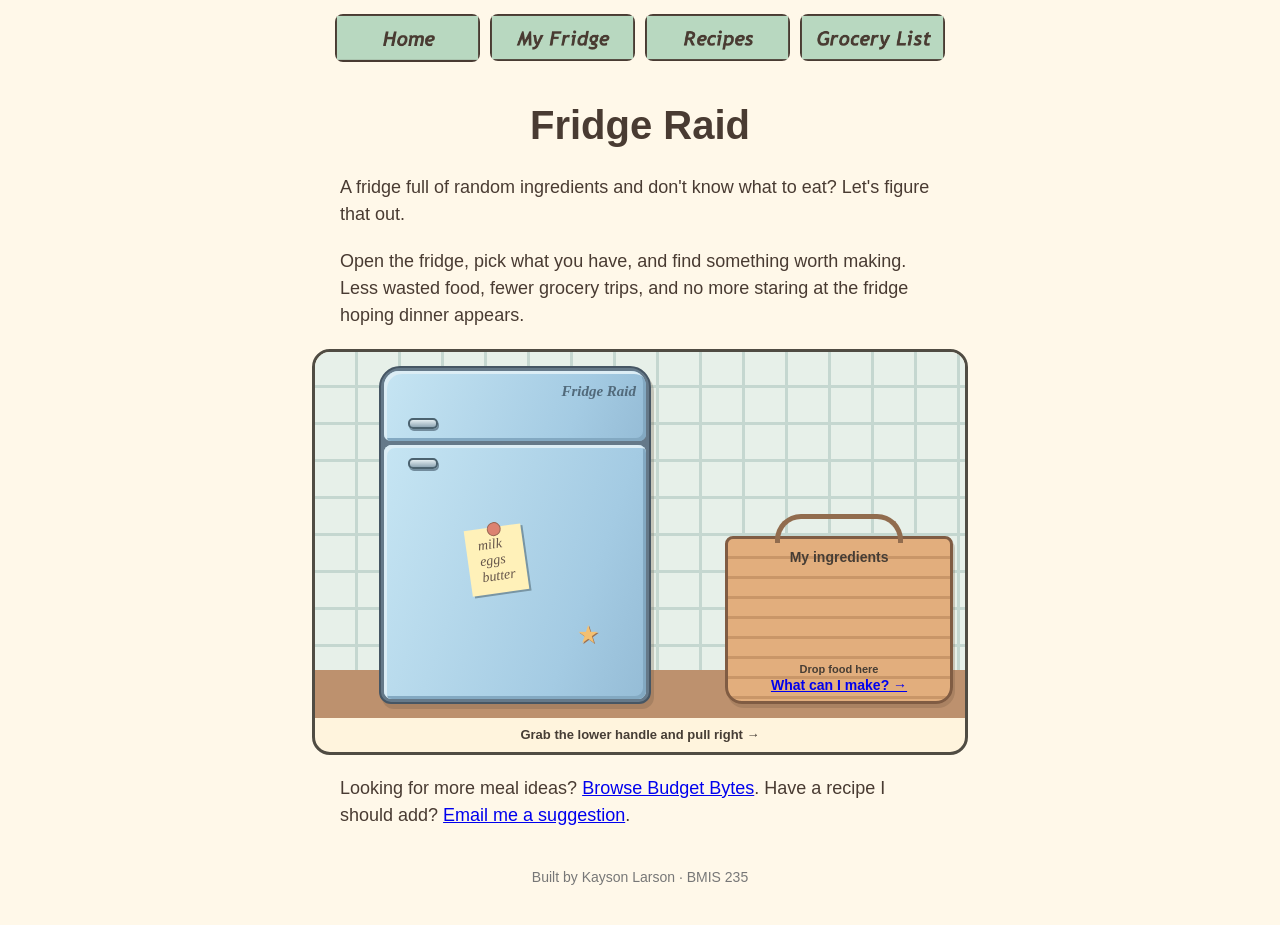
<file: index.html>
<!DOCTYPE html>
<!--
  Author: Kayson Larson
  GU username: Klarson10
  Course: BMIS 235 - HTML-3
-->
<html lang="en">
<head>
<meta charset="utf-8">
<meta name="author" content="Kayson Larson">
<title>Fridge Raid</title>

<!-- this one line connects the page to the stylesheet -->
<link rel="stylesheet" href="styles.css">
</head>
<body>

<!-- ===== MENU ============================================================
     The menu is four links. Each link wraps an image instead of words.
     Build it once on this page, check that every link works,
     then copy the whole <nav> block and paste it over the menu on the
     other three pages, so every page has the exact same menu.
     ===================================================================== -->
<nav>
    <a href="index.html"><img src="img/Home.png" alt="Home"></a>
    <a href="Fridge.html"><img src="img/My%20Fridge.png" alt="My Fridge"></a>
    <a href="Recipes.html"><img src="img/Recipes.png" alt="Recipes"></a>
    <a href="Groceries.html"><img src="img/Grocery%20List.png" alt="Grocery List"></a>
</nav>

<h1>Fridge Raid</h1>
<p>A fridge full of random ingredients and don't know what to eat? Let's figure that out.</p>
<p>Open the fridge, pick what you have, and find something worth making. Less wasted food, fewer grocery trips, and no more staring at the fridge hoping dinner appears.</p>

<!-- ===== SHOWCASE ======================================================
     This box is empty on purpose. In Part 7 you paste an interactive
     graphic BETWEEN the opening <div> and the closing </div> below.
     ===================================================================== -->
<div class="showcase">
  <!-- HTML: the fridge, its shelves, and the ingredient bin -->
  <section class="raid" aria-label="Fridge Raid kitchen">
    <div class="kitchen-scene">
      <div class="appliance">
        <div class="freezer">
          <span class="silver-handle"></span>
          <span class="fridge-name">Fridge Raid</span>
        </div>

        <div class="compartment">
          <div class="interior" inert>
            <div class="fridge-light"></div>
            <div class="shelves"></div>
            <div class="shelf-controls">
              <button type="button" class="back" aria-label="Previous shelves">‹</button>
              <span class="page-count"></span>
              <button type="button" class="next" aria-label="Next shelves">›</button>
              <button type="button" class="shut">Close</button>
            </div>
          </div>

          <button type="button" class="fridge-door"
                  aria-label="Open fridge" aria-expanded="false">
            <span class="silver-handle"></span>
            <span class="shopping-note">milk<br>eggs<br>butter</span>
            <span class="star-magnet">★</span>
          </button>
        </div>
      </div>

      <div class="crate" aria-label="Ingredient bin">
        <strong>My ingredients</strong>
        <div class="basket-food"></div>
        <span class="basket-count">Drop food here</span>
        <div><a href="Recipes.html">What can I make? →</a></div>
      </div>
    </div>
    <div class="game-hint" aria-live="polite">
      Grab the lower handle and pull right →
    </div>
  </section>

  <!-- CSS: the blue enamel fridge, tile wall, illustrated food, and wooden bin -->
  <style>
    .showcase .raid {
      max-width: 650px;
      margin: 12px auto;
      overflow: hidden;
      color: #463d35;
      background: #fff4dd;
      border: 3px solid #504c43;
      border-radius: 18px;
      font: bold 14px/1.2 "Trebuchet MS", sans-serif;
    }
    .showcase .raid * { box-sizing: border-box; }
    .showcase .kitchen-scene {
      display: grid;
      grid-template-columns: minmax(0, 1.65fr) minmax(0, 1fr);
      align-items: end;
      gap: clamp(8px, 3vw, 22px);
      padding: 14px 12px;
      background:
        linear-gradient(to top, #bd916e 0 13%, transparent 13%),
        repeating-linear-gradient(0deg, transparent 0 34px, #c5d7d0 34px 37px),
        repeating-linear-gradient(90deg, #e7f0e9 0 40px, #c5d7d0 40px 43px);
    }
    .showcase .appliance {
      width: 100%;
      max-width: 272px;
      justify-self: center;
      padding: 3px;
      background: #657989;
      border: 2px solid #465664;
      border-radius: 21px 21px 12px 12px;
      box-shadow: 3px 5px #6e594648;
    }
    .showcase .freezer, .showcase .fridge-door {
      background: linear-gradient(110deg, #c6e5f3, #a4cbe3 72%, #95bcd6);
      box-shadow: inset 3px 3px #dcedf5, inset -3px -3px #83a9c2;
    }
    .showcase .freezer {
      position: relative;
      height: 70px;
      margin-bottom: 4px;
      border-radius: 15px 15px 7px 7px;
    }
    .showcase .fridge-name {
      position: absolute;
      top: 12px;
      right: 10px;
      color: #526a7b;
      font: italic bold 15px Georgia, serif;
    }
    .showcase .silver-handle {
      position: absolute;
      left: 9%;
      top: 13px;
      width: 30px;
      height: 11px;
      border: 2px solid #4b626f;
      border-radius: 5px;
      background: linear-gradient(#e3edf1, #90a7b5);
      box-shadow: 1px 2px #728c9d;
    }
    .showcase .freezer .silver-handle { top: auto; bottom: 12px; }
    .showcase .compartment {
      position: relative;
      height: 254px;
      perspective: 700px;
      border-radius: 8px;
      background: #dce9df;
    }
    .showcase .fridge-door {
      position: absolute;
      inset: 0;
      width: 100%;
      border: 0;
      border-radius: 8px;
      transform-origin: right center;
      cursor: grab;
      touch-action: none;
      user-select: none;
    }
    .showcase .fridge-door:active, .showcase .ingredient:active { cursor: grabbing; }
    .showcase .shopping-note {
      position: absolute;
      top: 32%;
      left: 32%;
      padding: 9px 12px;
      transform: rotate(-8deg);
      background: #fff1b9;
      box-shadow: 2px 2px #7895a4;
      color: #65554a;
      text-align: left;
      font: italic 14px Georgia, serif;
    }
    .showcase .shopping-note::before {
      content: "";
      position: absolute;
      top: -5px;
      left: 40%;
      width: 12px;
      height: 12px;
      border-radius: 50%;
      background: #dc8271;
      border: 1px solid #976452;
    }
    .showcase .star-magnet {
      position: absolute;
      bottom: 20%;
      right: 18%;
      color: #f4c071;
      font-size: 25px;
      text-shadow: 1px 1px #9b7052;
    }
    .showcase .interior { padding: 7px 6px; }
    .showcase .fridge-light {
      width: 34px;
      height: 5px;
      margin: 0 auto;
      border-radius: 5px;
      background: #fff9bd;
      box-shadow: 0 1px 8px #ffe990;
    }
    .showcase .shelf-row {
      display: grid;
      grid-template-columns: repeat(3, minmax(0, 1fr));
      align-items: end;
      height: 66px;
      border-bottom: 5px solid #90b3ad;
      box-shadow: 0 2px #6b8983;
    }
    .showcase .ingredient {
      min-width: 0;
      padding: 0 0 2px;
      border: 0;
      background: transparent;
      color: #403b34;
      font: bold 10px/1.05 "Trebuchet MS", sans-serif;
      cursor: grab;
      touch-action: none;
      user-select: none;
    }
    .showcase .ingredient svg {
      display: block;
      width: 100%;
      max-width: 53px;
      height: 38px;
      margin: auto;
      pointer-events: none;
    }
    .showcase .ingredient[aria-pressed="true"] { opacity: .4; }
    .showcase .shelf-controls {
      display: flex;
      align-items: center;
      justify-content: center;
      gap: 5px;
      margin-top: 8px;
      font-size: 11px;
    }
    .showcase .shelf-controls button {
      border: 1px solid #86998e;
      border-radius: 6px;
      background: #fff4d9;
      color: #463d35;
      padding: 3px 7px;
      cursor: pointer;
    }
    .showcase .crate {
      min-width: 0;
      padding: 8px 4px;
      border: 3px solid #805c43;
      border-radius: 8px 8px 17px 17px;
      background: repeating-linear-gradient(#e2ae7d 0 17px, #c99668 17px 20px);
      box-shadow: 2px 4px #785e4548;
      text-align: center;
    }
    .showcase .crate::before {
      content: "";
      display: block;
      width: 55%;
      height: 24px;
      margin: -33px auto 6px;
      border: 5px solid #916c4e;
      border-bottom: 0;
      border-radius: 26px 26px 0 0;
    }
    .showcase .crate.over { outline: 3px dashed #537854; background: #f2c986; }
    .showcase .basket-food { height: 94px; overflow-y: auto; }
    .showcase .basket-food button {
      background: #fff0ce;
      border: 0;
      border-radius: 6px;
      padding: 1px;
      margin: 2px;
      cursor: pointer;
    }
    .showcase .basket-food svg { display: block; width: 30px; height: 26px; }
    .showcase .basket-count { font-size: 11px; }
    .showcase .game-hint { padding: 9px; text-align: center; font-size: 13px; }
    .showcase .drag-picture {
      position: fixed;
      width: 54px;
      height: 46px;
      z-index: 9999;
      pointer-events: none;
      transform: translate(-50%, -65%);
      filter: drop-shadow(2px 4px 2px #463d3540);
    }
  </style>

  <!-- JavaScript: draw the food, drag the door, and move ingredients into the bin -->
  <script>
    (() => {
      const game = document.currentScript.parentElement.querySelector(".raid");
      const find = selector => game.querySelector(selector);
      const door = find(".fridge-door");
      const bin = find(".crate");

      // Small drawing pieces shared by the ingredient illustrations.
      const oval = (x,y,rx,ry,color) =>
        '<ellipse cx="'+x+'" cy="'+y+'" rx="'+rx+'" ry="'+ry+'" fill="'+color+'"/>';
      const shape = (path,color) => '<path d="'+path+'" fill="'+color+'"/>';
      const rect = (x,y,w,h,color,r=3) =>
        '<rect x="'+x+'" y="'+y+'" width="'+w+'" height="'+h+'" rx="'+r+'" fill="'+color+'"/>';
      const mark = (x,y,text) =>
        '<text x="'+x+'" y="'+y+'" fill="#493e33" stroke="none" font-family="sans-serif" font-weight="bold" font-size="8" text-anchor="middle">'+text+'</text>';
      const jar = (body,lid,label) => rect(16,12,32,34,body,6) +
        rect(15,8,34,9,lid) + rect(17,24,30,13,"#fff0c7") + mark(32,33,label);
      const bottle = (body,cap,label) => rect(26,4,12,13,cap) +
        shape("M25 16H39L41 22L46 27V46H18V27L23 22Z",body) +
        rect(19,29,26,12,"#fff0ca") + mark(32,38,label);
      const bowl = filling => shape("M5 25H59Q55 46 35 47H28Q10 45 5 25Z","#91bfc2") +
        oval(32,25,27,8,filling);

      // Each entry is one food you can pick up.
      const foods = [
        ["Eggs", oval(22,29,12,16,"#e6bd91")+oval(41,25,13,18,"#fff1d6")],
        ["Cheese", shape("M5 25L40 8L58 17L21 35Z","#ffe581")+
          shape("M5 25L21 35L58 17V32L21 47L5 40Z","#efb748")+oval(35,30,2,2,"#c38b35")],
        ["Milk", shape("M15 16L22 6H42L49 16V44L36 48L15 43Z","#fff5d9")+
          shape("M15 26L36 30L49 25V44L36 48L15 43Z","#8fc5df")+mark(29,39,"MILK")],
        ["Butter", shape("M4 34L23 23L60 31L40 45Z","#f8ebce")+
          shape("M13 25L26 15L51 19V31L35 38L13 33Z","#f5c75f")+
          shape("M13 25L26 15L51 19L35 29Z","#ffe79b")],
        ["Yogurt", shape("M14 17H50L45 45H20Z","#d7b9db")+oval(32,17,21,6,"#fff2d9")+oval(32,32,5,5,"#b47c99")],
        ["Berries", oval(19,29,10,9,"#747eab")+oval(32,19,10,9,"#8e9bc1")+oval(44,31,10,9,"#737fa9")+oval(30,38,9,8,"#8893bb")],
        ["Spinach", shape("M28 45Q-1 36 10 13Q30 10 33 34Q30 6 51 8Q60 30 35 42Z","#7fa765")+
          shape("M21 46L42 19L27 46Z","#527946")],
        ["Tomatoes", oval(32,29,23,17,"#e56f59")+shape("M31 19L18 14L28 14L27 8L34 14L46 11L38 18Z","#72975b")],
        ["Avocado", shape("M24 9Q31 1 39 10L50 29Q60 47 34 48Q8 50 14 31Z","#94ad70")+oval(33,32,13,12,"#e1df94")+oval(34,34,8,8,"#a56e4b")],
        ["Bananas", shape("M5 16Q27 44 49 22L55 10L59 12Q54 47 28 46Q10 45 5 24Z","#f7d16a")],
        ["Chicken", shape("M33 27L49 12Q52 4 57 9Q64 15 55 19L39 34Z","#f4dfbc")+oval(24,33,18,13,"#d99358")+oval(19,29,6,3,"#efb779")],
        ["Bacon", shape("M4 19L17 13L31 18L46 12L59 14L57 23L45 21L31 27L17 22L6 28Z","#cd795e")+
          shape("M4 32L17 26L31 31L46 25L59 27L57 36L45 34L31 40L17 35L6 41Z","#e3a082")],
        ["Sausage", shape("M6 27Q24 37 38 22L45 12Q55 6 58 18Q46 46 23 45Q6 44 6 34Z","#bc774e")],
        ["Ground beef", rect(4,13,56,33,"#e7d0ac",7)+rect(8,17,48,24,"#d58c7e",6)+
          shape("M13 34Q18 17 23 28T33 27T44 28T52 23","none")],
        ["Tortillas", oval(32,32,27,11,"#d7b582")+oval(32,27,27,11,"#e8c793")+oval(32,22,27,11,"#f4dca8")+
          oval(22,21,2,1,"#c59d68")+oval(39,25,2,1,"#c59d68")],
        ["Bread", shape("M12 24Q4 14 15 9Q32 2 48 9Q60 13 51 24V44H13Z","#c38d5a")+
          shape("M17 24Q11 17 19 14Q32 9 45 14Q52 17 46 24V39H18Z","#f4d8a2")],
        ["Bagels", oval(32,29,26,15,"#c18a52")+oval(32,24,26,14,"#e6b374")+oval(32,23,8,4,"#846345")],
        ["Rice", bowl("#fff2d1")+shape("M15 25l4-1m6-3l4 1m6 3l4-1m5 2l4-1","none")],
        ["Pasta", bowl("#edca81")+shape("M12 27q5-12 10 0t10-1t10 0t10-1","none")],
        ["Peanut butter", jar("#bd9468","#d78267","PB")],
        ["Jam", jar("#b27189","#8ba576","JAM")],
        ["Soy sauce", bottle("#77594a","#c56350","SOY")],
        ["Hot sauce", bottle("#d87854","#7c9b6a","HOT")],
        ["Marinara sauce", jar("#d47e5d","#a4a06e","SAUCE")]
      ];

      const names = foods.map(food => food[0]);
      const selected = new Set();
      const storageKey = "fridge-raid-ingredients-v1";
      try {
        const saved = JSON.parse(localStorage.getItem(storageKey) || "[]");
        if (Array.isArray(saved)) saved.forEach(n => { if (names.includes(n)) selected.add(n); });
      } catch {}

      let page = 0;
      let drag = null;
      const pageTotal = Math.ceil(foods.length / 9);

      function picture(index) {
        const svg = document.createElementNS("http://www.w3.org/2000/svg","svg");
        svg.setAttribute("viewBox","0 0 64 52");
        svg.setAttribute("aria-hidden","true");
        svg.innerHTML = '<g stroke="#634f40" stroke-width="1.6" stroke-linejoin="round" stroke-linecap="round">' +
          foods[index][1] + '</g>';
        return svg;
      }

      function button(label) {
        const b = document.createElement("button");
        b.type = "button";
        b.title = label;
        b.setAttribute("aria-label",label);
        return b;
      }

      function refreshBasket() {
        const basket = find(".basket-food");
        basket.replaceChildren();
        selected.forEach(name => {
          const b = button("Remove " + name);
          b.append(picture(names.indexOf(name)));
          b.onclick = () => pick(name,false);
          basket.append(b);
        });
        find(".basket-count").textContent = selected.size ? selected.size + " selected" : "Drop food here";
        game.querySelectorAll(".ingredient").forEach(b => {
          b.setAttribute("aria-pressed",selected.has(b.dataset.name));
        });
      }

      function pick(name,add) {
        if (add) selected.add(name);
        else selected.delete(name);
        refreshBasket();
        try { localStorage.setItem(storageKey,JSON.stringify([...selected])); } catch {}
        find(".game-hint").textContent = name + (add ? " added to your bin." : " removed.");
      }

      function showShelves() {
        const shelves = find(".shelves");
        shelves.replaceChildren();
        for (let row = 0; row < 3; row++) {
          const shelf = document.createElement("div");
          shelf.className = "shelf-row";
          const start = page * 9 + row * 3;
          foods.slice(start,start + 3).forEach(([name],offset) => {
            const b = button(name);
            b.className = "ingredient";
            b.dataset.name = name;
            b.append(picture(start + offset),name);
            b.onclick = () => pick(name,!selected.has(name));
            shelf.append(b);
          });
          shelves.append(shelf);
        }
        find(".page-count").textContent = (page + 1) + " / " + pageTotal;
        refreshBasket();
      }

      function turn(step) {
        page = (page + step + pageTotal) % pageTotal;
        showShelves();
      }
      find(".back").onclick = () => turn(-1);
      find(".next").onclick = () => turn(1);

      function setAngle(fraction) {
        door.style.transform = "rotateY(" + (fraction * 94) + "deg)";
      }

      function settleDoor(open) {
        door.style.transition = "transform .22s ease-out";
        setAngle(open ? 1 : 0);
        door.style.pointerEvents = open ? "none" : "auto";
        door.tabIndex = open ? -1 : 0;
        door.setAttribute("aria-expanded",String(open));
        find(".interior").inert = !open;
        if (open) find(".ingredient").focus({preventScroll:true});
        else door.focus({preventScroll:true});
        find(".game-hint").textContent = open
          ? "Drag food into the bin. Tap a bin item to take it out."
          : "Grab the lower handle and pull right →";
      }
      door.onclick = () => settleDoor(true);
      find(".shut").onclick = () => settleDoor(false);

      function overBin(event) {
        const r = bin.getBoundingClientRect();
        return event.clientX >= r.left && event.clientX <= r.right &&
               event.clientY >= r.top && event.clientY <= r.bottom;
      }

      game.addEventListener("pointerdown",event => {
        const item = event.target.closest(".fridge-door,.ingredient");
        if (!item || drag || event.button !== 0) return;
        drag = {item,id:event.pointerId,x:event.clientX,y:event.clientY,progress:0,moved:false};
        item.setPointerCapture(event.pointerId);
        door.style.transition = "none";
      });

      game.addEventListener("pointermove",event => {
        if (!drag || event.pointerId !== drag.id) return;
        const dx = event.clientX - drag.x;
        const dy = event.clientY - drag.y;
        if (!drag.moved && Math.hypot(dx,dy) < 5) return;
        drag.moved = true;

        if (drag.item === door) {
          const width = find(".compartment").clientWidth;
          drag.progress = Math.min(1,Math.max(0,dx / (width * .7)));
          setAngle(drag.progress);
          return;
        }

        if (!drag.icon) {
          drag.icon = picture(names.indexOf(drag.item.dataset.name));
          drag.icon.classList.add("drag-picture");
          game.append(drag.icon);
        }
        drag.icon.style.left = event.clientX + "px";
        drag.icon.style.top = event.clientY + "px";
        bin.classList.toggle("over",overBin(event));
      });

      function release(event) {
        if (!drag || event.pointerId !== drag.id) return;
        const finished = drag;
        drag = null;
        finished.icon?.remove();
        bin.classList.remove("over");
        if (!finished.moved) return;

        const cancelled = event.type === "pointercancel";
        if (!cancelled) {
          // Prevent the click after a drop from selecting the same food twice.
          const block = e => e.stopImmediatePropagation();
          finished.item.addEventListener("click",block,true);
          setTimeout(() => finished.item.removeEventListener("click",block,true),0);
        }
        if (finished.item === door) {
          settleDoor(!cancelled && finished.progress > .32);
        } else if (!cancelled && overBin(event)) {
          pick(finished.item.dataset.name,true);
        }
      }

      game.addEventListener("pointerup",release);
      game.addEventListener("pointercancel",release);
      showShelves();
    })();
  </script>
</div>
<p>
  Looking for more meal ideas?
  <a href="https://www.budgetbytes.com/">Browse Budget Bytes</a>.
  Have a recipe I should add?
  <a href="mailto:klarson10@zagmail.gonzaga.edu">Email me a suggestion</a>.
</p>
<!-- Footer: fill in your name -->
<footer>Built by Kayson Larson &middot; BMIS 235</footer>

</body>
</html>
</file>
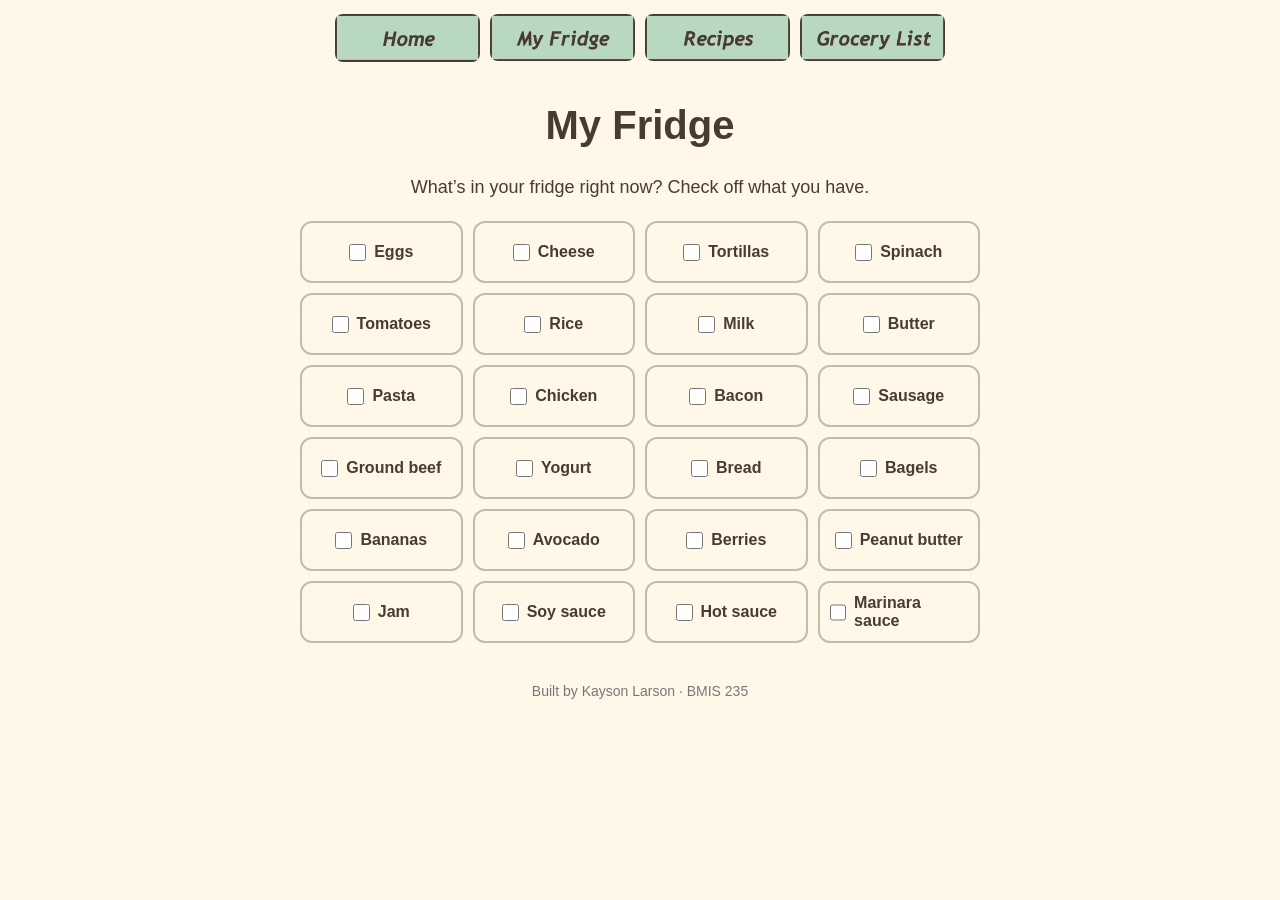
<file: Fridge.html>
<!DOCTYPE html>
<!--
  Author: Kayson Larson
  GU username: Klarson10
  Course: BMIS 235 - HTML-3
-->
<html lang="en">
<head>
<meta charset="utf-8">
<meta name="author" content="Kayson Larson">
<title>My Fridge</title>

<!-- this one line connects the page to the stylesheet -->
<link rel="stylesheet" href="styles.css">
</head>
<body class="fridge-page">
<!-- ===== MENU ============================================================
     The menu is four links. Each link wraps an image instead of words.
     Build it once on this page, check that every link works,
     then copy the whole <nav> block and paste it over the menu on the
     other three pages, so every page has the exact same menu.
     ===================================================================== -->
<nav>
  <a href="index.html"><img src="img/Home.png" alt="Home"></a>
  <a href="Fridge.html"><img src="img/My%20Fridge.png" alt="My Fridge"></a>
  <a href="Recipes.html"><img src="img/Recipes.png" alt="Recipes"></a>
  <a href="Groceries.html"><img src="img/Grocery%20List.png" alt="Grocery List"></a>
</nav>

<h1>My Fridge</h1>
<p>What’s in your fridge right now? Check off what you have.</p>
  <div class="ingredient-grid">
<label><input type="checkbox" value="eggs"> Eggs</label><br>
<label><input type="checkbox" value="cheese"> Cheese</label><br>
<label><input type="checkbox" value="tortillas"> Tortillas</label><br>
<label><input type="checkbox" value="spinach"> Spinach</label><br>
<label><input type="checkbox" value="tomatoes"> Tomatoes</label><br>
<label><input type="checkbox" value="rice"> Rice</label><br>
<label><input type="checkbox" value="milk"> Milk</label><br>
<label><input type="checkbox" value="butter"> Butter</label><br>
<label><input type="checkbox" value="pasta"> Pasta</label><br>
<label><input type="checkbox" value="chicken"> Chicken</label><br>
<label><input type="checkbox" value="bacon"> Bacon</label><br>
<label><input type="checkbox" value="sausage"> Sausage</label><br>
<label><input type="checkbox" value="ground-beef"> Ground beef</label><br>
<label><input type="checkbox" value="yogurt"> Yogurt</label><br>
<label><input type="checkbox" value="bread"> Bread</label><br>
<label><input type="checkbox" value="bagels"> Bagels</label><br>
<label><input type="checkbox" value="bananas"> Bananas</label><br>
<label><input type="checkbox" value="avocado"> Avocado</label><br>
<label><input type="checkbox" value="berries"> Berries</label><br>
<label><input type="checkbox" value="peanut-butter"> Peanut butter</label><br>
<label><input type="checkbox" value="jam"> Jam</label><br>
<label><input type="checkbox" value="soy-sauce"> Soy sauce</label><br>
<label><input type="checkbox" value="hot-sauce"> Hot sauce</label><br>
<label><input type="checkbox" value="marinara-sauce"> Marinara sauce</label>
</div>
  
<!-- Footer: fill in your name -->
<footer>Built by Kayson Larson &middot; BMIS 235</footer>
<script>
  const fridgeKey = "fridge-raid-ingredients-v1";
  const boxes = document.querySelectorAll('input[type="checkbox"][value]');

  function readBin() {
    try {
      const saved = JSON.parse(localStorage.getItem(fridgeKey) || "[]");
      return new Set(Array.isArray(saved) ? saved : []);
    } catch {
      return new Set();
    }
  }

  function foodName(box) {
    // Match the game's names: "ground-beef" becomes "Ground beef".
    const name = box.value.replaceAll("-", " ").toLowerCase();
    return name.charAt(0).toUpperCase() + name.slice(1);
  }

  function syncChecklist() {
    const bin = readBin();
    boxes.forEach(box => {
      box.checked = bin.has(foodName(box));
    });
  }

  boxes.forEach(box => {
    box.addEventListener("change", () => {
      const bin = readBin();
      const name = foodName(box);
      if (box.checked) bin.add(name);
      else bin.delete(name);
     try {
  localStorage.setItem(fridgeKey, JSON.stringify([...bin]));
  const saved = [...readBin()];
  document.querySelector("h1 + p").textContent =
    saved.length ? "Saved in your bin: " + saved.join(", ") : "Your bin is empty.";
} catch {
  document.querySelector("h1 + p").textContent =
    "Your browser couldn't save this selection.";
}
    });
  });
  window.addEventListener("pageshow", syncChecklist);
  window.addEventListener("storage", syncChecklist);
</script>
</body>
</html>
</file>
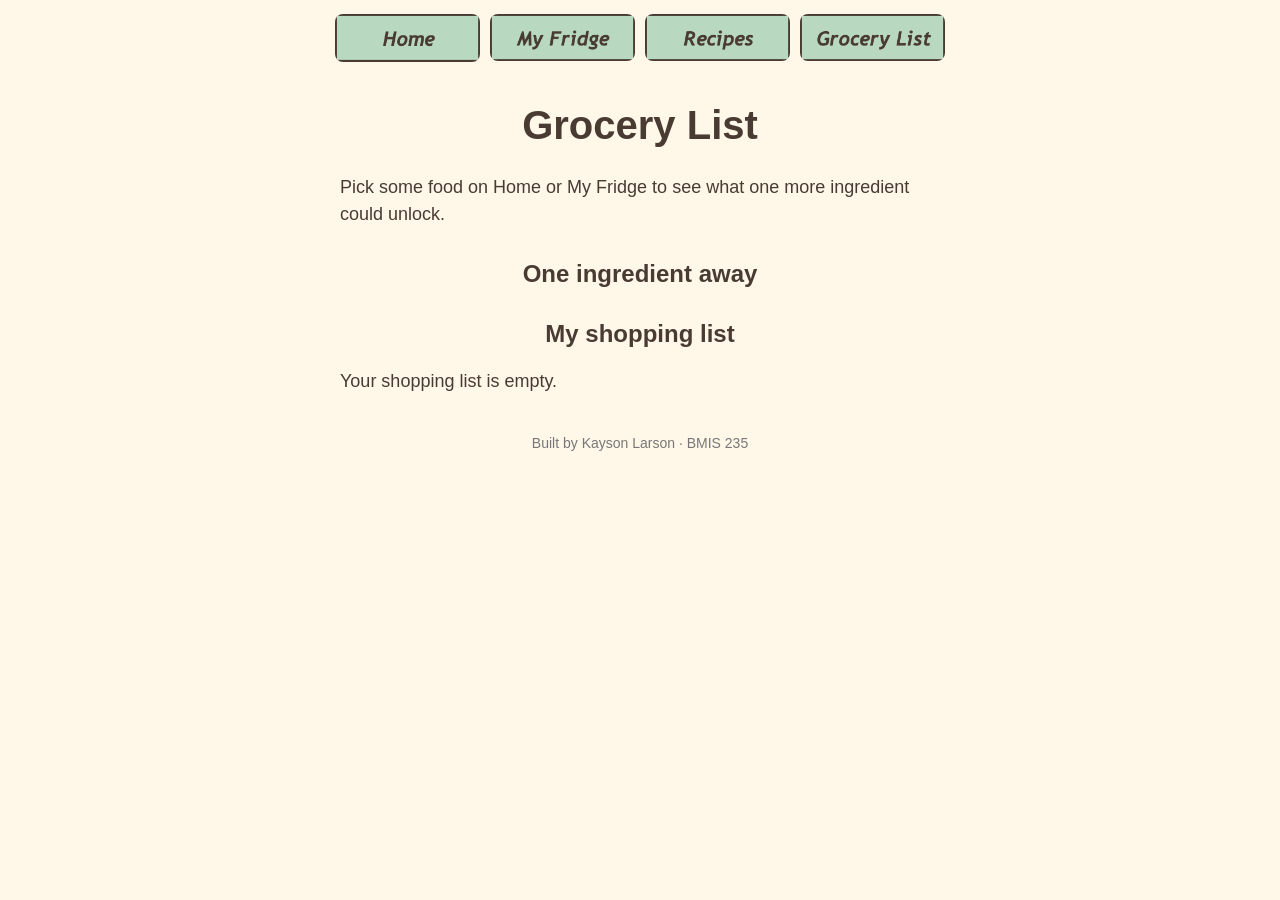
<file: Groceries.html>
<!DOCTYPE html>
<!--
  Author: Kayson Larson
  GU username: Klarson10
  Course: BMIS 235 - HTML-3
-->
<html lang="en">
<head>
<meta charset="utf-8">
<meta name="author" content="Kayson Larson">
<title>Grocery List</title>
<link rel="stylesheet" href="styles.css">
</head>
<body class="grocery-page">
<!-- ===== MENU ============================================================
     The menu is four links. Each link wraps an image instead of words.
     Build it once on this page, check that every link works,
     then copy the whole <nav> block and paste it over the menu on the
     other three pages, so every page has the exact same menu.
     ===================================================================== -->
<nav>
  <a href="index.html"><img src="img/Home.png" alt="Home"></a>
  <a href="Fridge.html"><img src="img/My%20Fridge.png" alt="My Fridge"></a>
  <a href="Recipes.html"><img src="img/Recipes.png" alt="Recipes"></a>
  <a href="Groceries.html"><img src="img/Grocery%20List.png" alt="Grocery List"></a>
</nav>

<h1>Grocery List</h1>
<p id="grocery-bin"></p>

<h2>One ingredient away</h2>
<div id="suggestions"></div>

<h2>My shopping list</h2>
<p id="list-status" aria-live="polite"></p>
<ul id="shopping-list"></ul>

<script src="recipe-generator.js"></script>
<script>
  (() => {
    const binKey = "fridge-raid-ingredients-v1";
    const listKey = "fridge-raid-shopping-v1";

    const allFoods = [
      "Eggs", "Cheese", "Tortillas", "Spinach", "Tomatoes", "Rice",
      "Milk", "Butter", "Pasta", "Chicken", "Bacon", "Sausage",
      "Ground beef", "Yogurt", "Bread", "Bagels", "Bananas", "Avocado",
      "Berries", "Peanut butter", "Jam", "Soy sauce", "Hot sauce",
      "Marinara sauce"
    ];

    function readFoods(key) {
      try {
        const saved = JSON.parse(localStorage.getItem(key) || "[]");
        return Array.isArray(saved) ? allFoods.filter(food => saved.includes(food)) : [];
      } catch {
        return [];
      }
    }

    function makeButton(label, action) {
      const button = document.createElement("button");
      button.type = "button";
      button.textContent = label;
      button.onclick = action;
      return button;
    }

    function changeList(food, add) {
      const list = new Set(readFoods(listKey));
      if (add) list.add(food);
      else list.delete(food);

      try {
        localStorage.setItem(listKey, JSON.stringify([...list]));
        render();
      } catch {
        document.getElementById("list-status").textContent =
          "Your browser couldn't save the shopping list.";
      }
    }

    function render() {
      const bin = readFoods(binKey);
      const list = readFoods(listKey);
      const suggestions = document.getElementById("suggestions");
      const shopping = document.getElementById("shopping-list");

      suggestions.replaceChildren();
      shopping.replaceChildren();

      document.getElementById("grocery-bin").textContent = bin.length
        ? "In your bin: " + bin.join(", ")
        : "Pick some food on Home or My Fridge to see what one more ingredient could unlock.";

      const currentMeals = new Set(generateRecipes(bin).map(recipe => recipe.name));

      if (bin.length) {
        for (const food of allFoods) {
          if (bin.includes(food)) continue;

          const newMeal = generateRecipes([...bin, food]).find(recipe =>
            !currentMeals.has(recipe.name) &&
            recipe.foods.includes(food.toLowerCase())
          );
          if (!newMeal) continue;

          const row = document.createElement("p");
          row.append(`${food} → ${newMeal.name} `);

          if (list.includes(food)) {
            row.append("✓ On your list");
          } else {
            row.append(makeButton(`Add ${food.toLowerCase()}`, () => changeList(food, true)));
          }
          suggestions.append(row);
        }

        if (!suggestions.children.length) {
          suggestions.textContent =
            "No one-ingredient suggestions for this bin yet.";
        }
      }

      document.getElementById("list-status").textContent = list.length
        ? `${list.length} ${list.length === 1 ? "item" : "items"} on your list.`
        : "Your shopping list is empty.";

      for (const food of list) {
        const item = document.createElement("li");
        item.append(food + " ", makeButton(`Remove ${food.toLowerCase()}`, () => changeList(food, false)));
        shopping.append(item);
      }
    }

    window.addEventListener("pageshow", render);
    window.addEventListener("storage", render);
  })();
</script>
<footer>Built by Kayson Larson &middot; BMIS 235</footer>
</body>
</html>
</file>
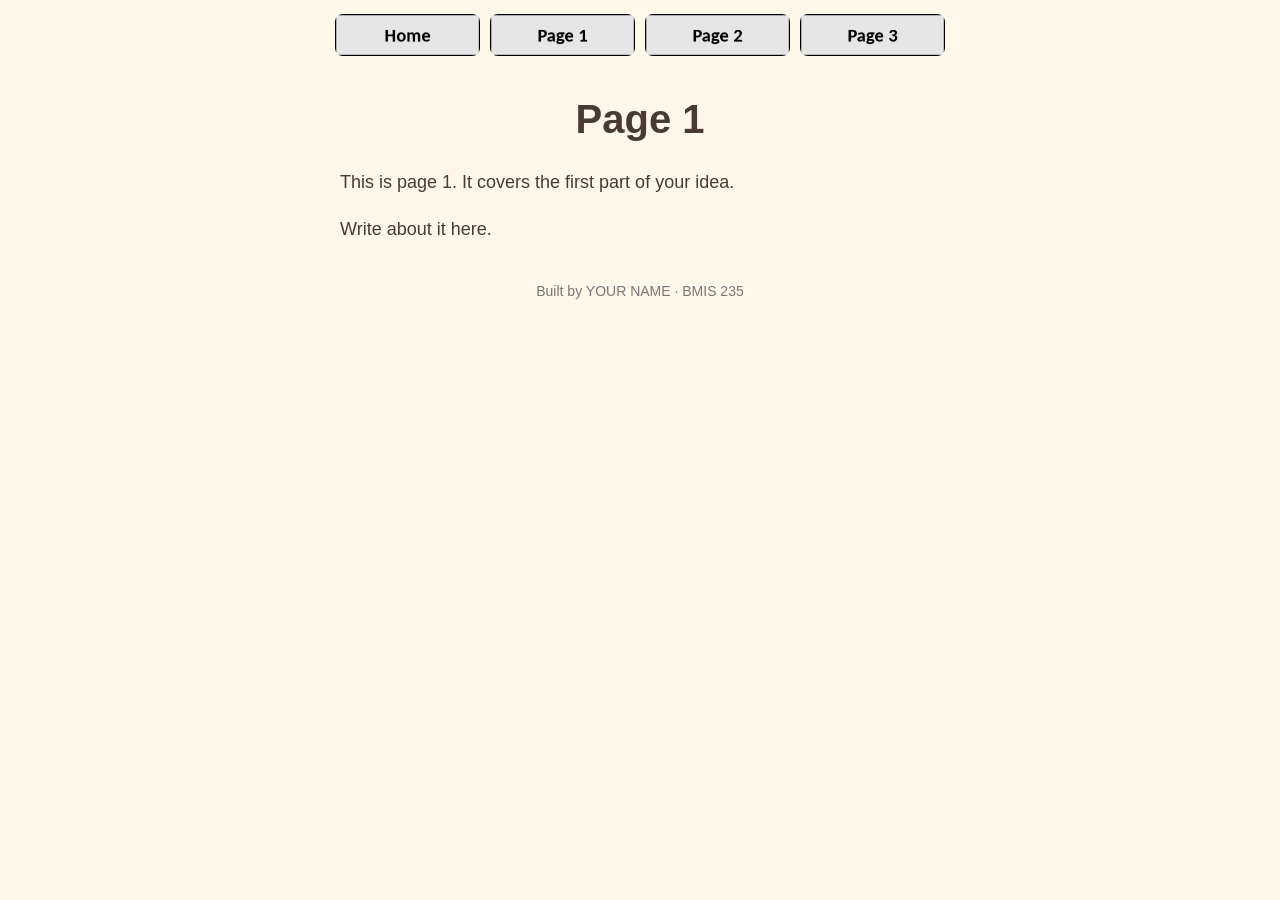
<file: page1.html>
<!DOCTYPE html>
<!--
  Author: YOUR NAME
  GU username: YOUR-GU-USERNAME
  Course: BMIS 235 - HTML-3
-->
<html lang="en">
<head>
<meta charset="utf-8">
<meta name="author" content="YOUR NAME">
<title>Page 1</title>

<!-- this one line connects the page to the stylesheet -->
<link rel="stylesheet" href="styles.css">
</head>
<body>

<!-- ===== MENU ============================================================
     The menu is four links. Each link wraps an image instead of words.
     Build it once on this page, check that every link works,
     then copy the whole <nav> block and paste it over the menu on the
     other three pages, so every page has the exact same menu.
     ===================================================================== -->
<nav>
    <a href="index.html"><img src="img/home.png" alt="Home"></a>
    <a href="page1.html"><img src="img/page1.png" alt="Page 1"></a>
    <a href="page2.html"><img src="img/page2.png" alt="Page 2"></a>
    <a href="page3.html"><img src="img/page3.png" alt="Page 3"></a>
</nav>

<h1>Page 1</h1>
<p>This is page 1. It covers the first part of your idea.</p>
<p>Write about it here.</p>

<!-- Footer: fill in your name -->
<footer>Built by YOUR NAME &middot; BMIS 235</footer>

</body>
</html>
</file>
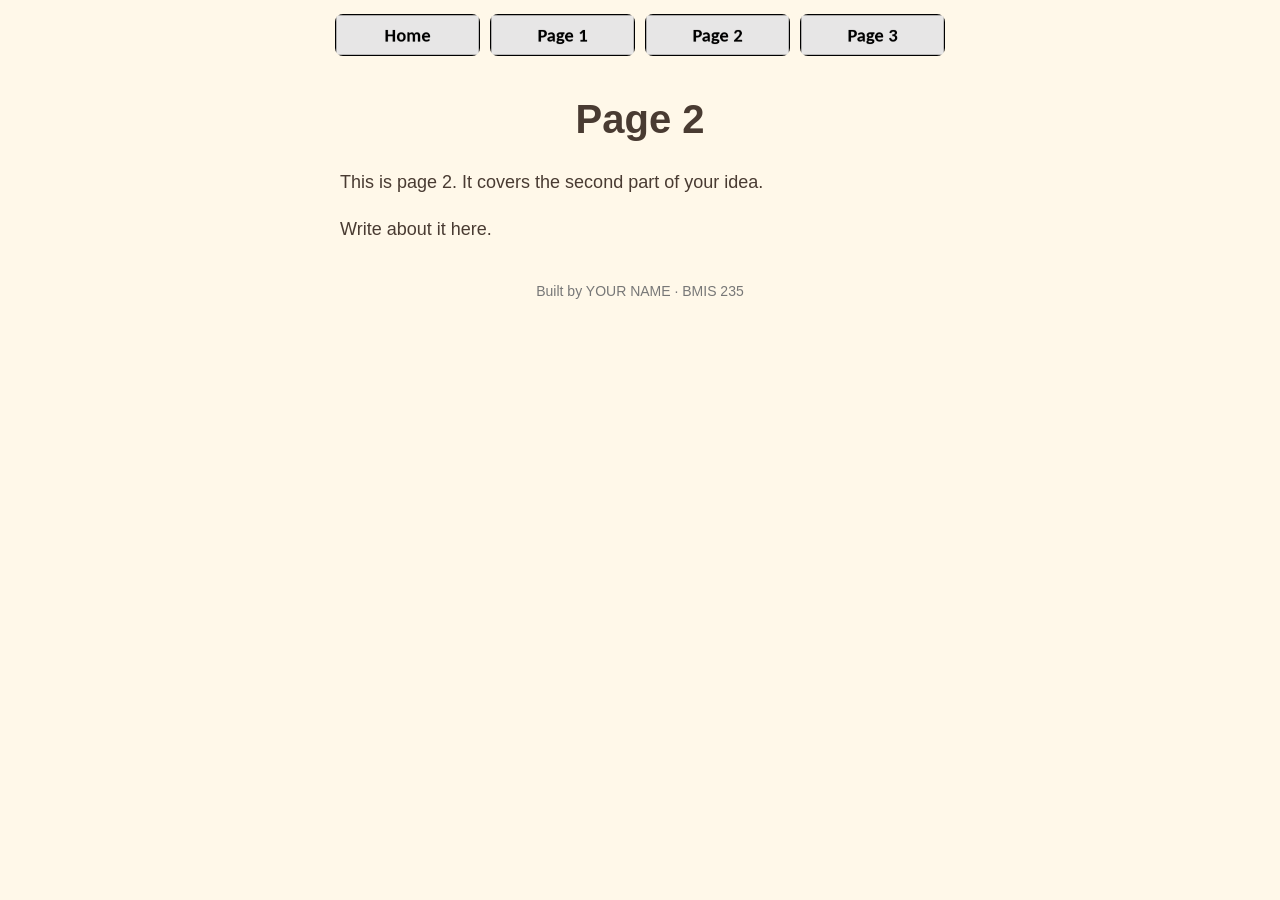
<file: page2.html>
<!DOCTYPE html>
<!--
  Author: YOUR NAME
  GU username: YOUR-GU-USERNAME
  Course: BMIS 235 - HTML-3
-->
<html lang="en">
<head>
<meta charset="utf-8">
<meta name="author" content="YOUR NAME">
<title>Page 2</title>

<!-- this one line connects the page to the stylesheet -->
<link rel="stylesheet" href="styles.css">
</head>
<body>

<!-- ===== MENU ============================================================
     The menu is four links. Each link wraps an image instead of words.
     Build it once on this page, check that every link works,
     then copy the whole <nav> block and paste it over the menu on the
     other three pages, so every page has the exact same menu.
     ===================================================================== -->
<nav>
    <a href="index.html"><img src="img/home.png" alt="Home"></a>
    <a href="page1.html"><img src="img/page1.png" alt="Page 1"></a>
    <a href="page2.html"><img src="img/page2.png" alt="Page 2"></a>
    <a href="page3.html"><img src="img/page3.png" alt="Page 3"></a>
</nav>

<h1>Page 2</h1>
<p>This is page 2. It covers the second part of your idea.</p>
<p>Write about it here.</p>

<!-- Footer: fill in your name -->
<footer>Built by YOUR NAME &middot; BMIS 235</footer>

</body>
</html>
</file>
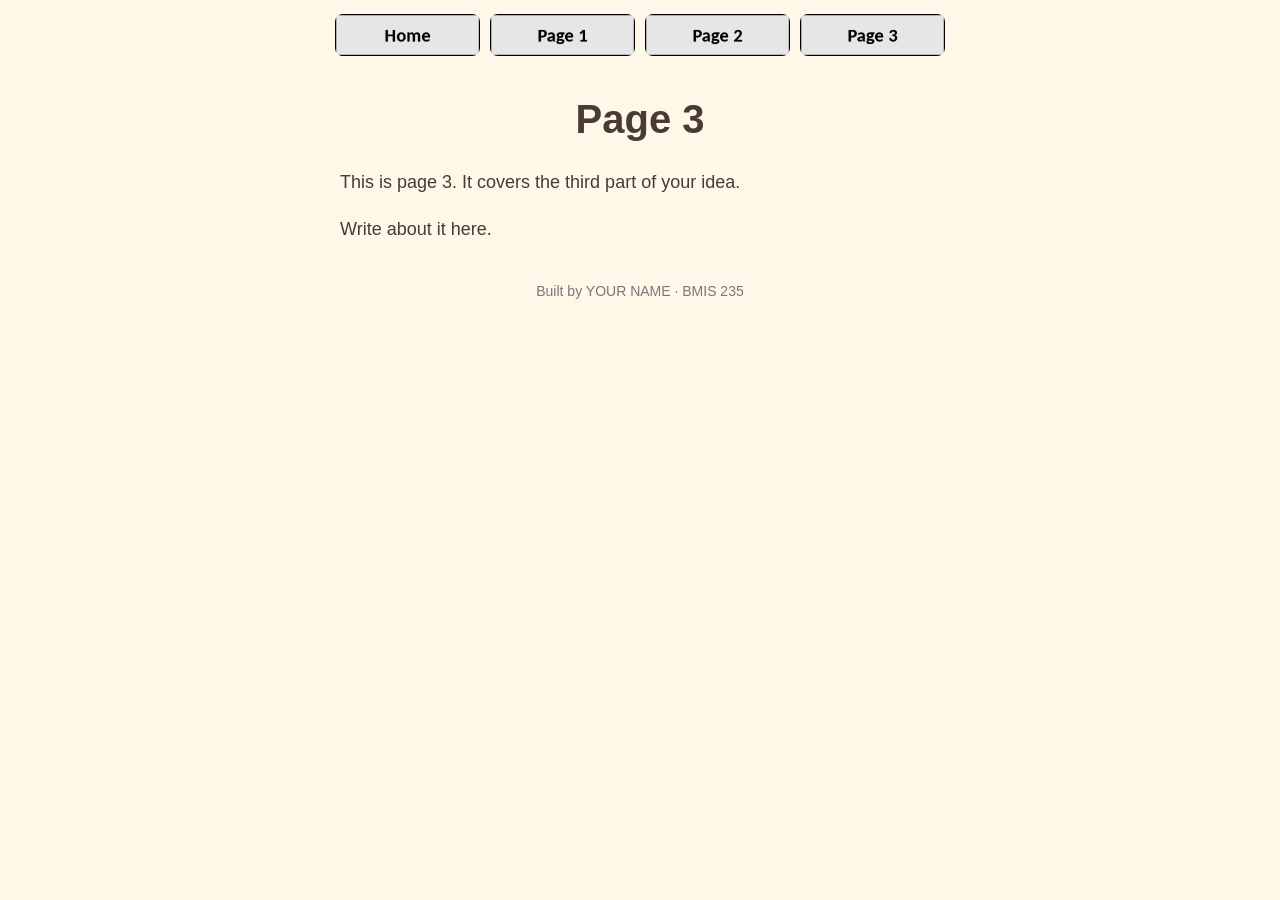
<file: page3.html>
<!DOCTYPE html>
<!--
  Author: Kayson Larson
  GU username: Klarson10
  Course: BMIS 235 - HTML-3
-->
<html lang="en">
<head>
<meta charset="utf-8">
<meta name="author" content="YOUR NAME">
<title>Page 3</title>
<link rel="stylesheet" href="styles.css">
</head>
<body>

<!-- ===== MENU ============================================================
     The menu is four links. Each link wraps an image instead of words.
     Build it once on this page, check that every link works,
     then copy the whole <nav> block and paste it over the menu on the
     other three pages, so every page has the exact same menu.
     ===================================================================== -->
<nav>
    <a href="index.html"><img src="img/home.png" alt="Home"></a>
    <a href="page1.html"><img src="img/page1.png" alt="Page 1"></a>
    <a href="page2.html"><img src="img/page2.png" alt="Page 2"></a>
    <a href="page3.html"><img src="img/page3.png" alt="Page 3"></a>
</nav>

<h1>Page 3</h1>
<p>This is page 3. It covers the third part of your idea.</p>
<p>Write about it here.</p>

<!-- Footer: fill in your name -->
<footer>Built by YOUR NAME &middot; BMIS 235</footer>

</body>
</html>
</file>
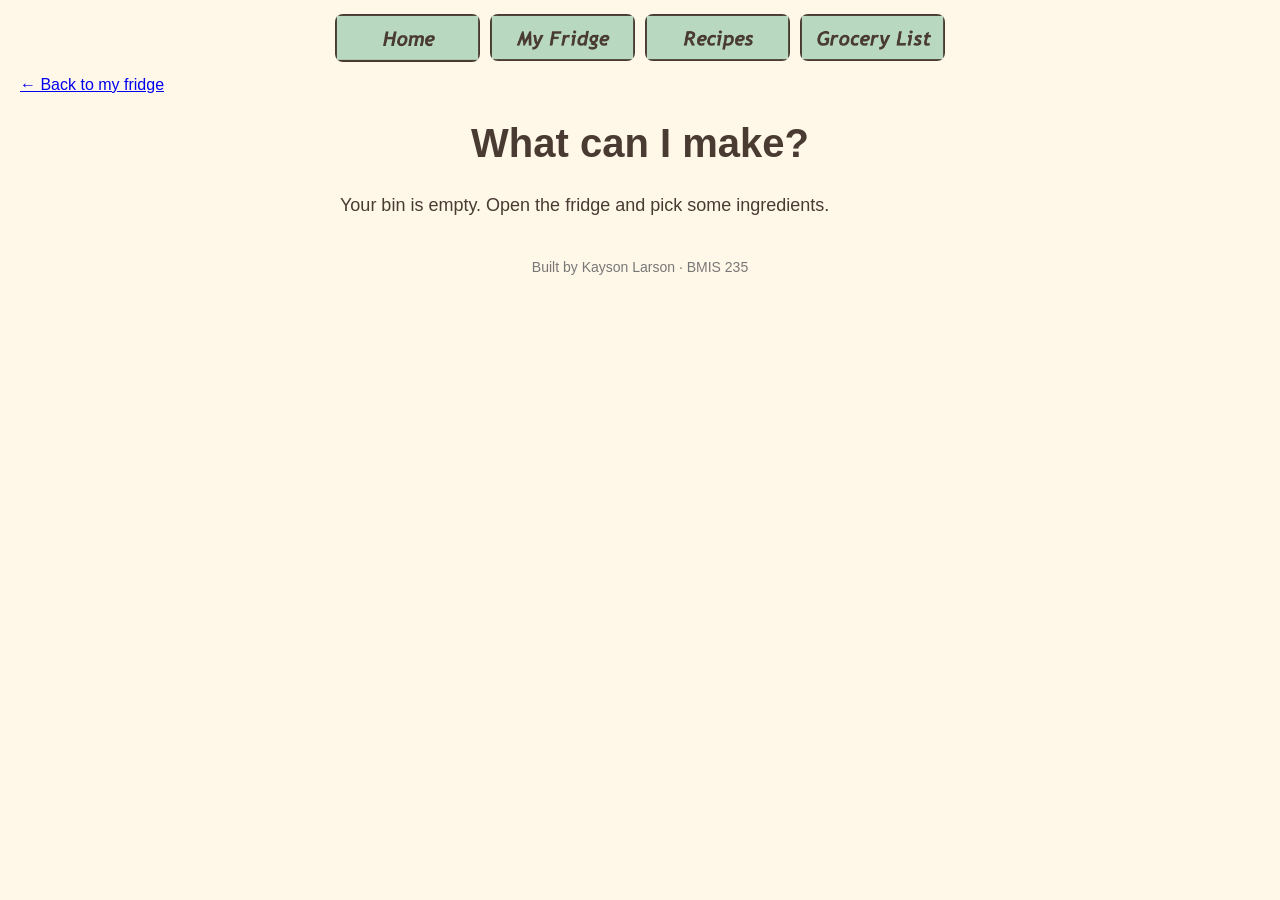
<file: Recipes.html>
<!DOCTYPE html>
<!--
  Author: Kayson Larson
  GU username: Klarson10
  Course: BMIS 235 - HTML-3
-->
<html lang="en">
<head>
<meta charset="utf-8">
<meta name="author" content="Kayson Larson">
<title>Recipes</title>

<!-- this one line connects the page to the stylesheet -->
<link rel="stylesheet" href="styles.css">
</head>
<body>

<!-- ===== MENU ============================================================
     The menu is four links. Each link wraps an image instead of words.
     Build it once on this page, check that every link works,
     then copy the whole <nav> block and paste it over the menu on the
     other three pages, so every page has the exact same menu.
     ===================================================================== -->
<nav>
  <a href="index.html"><img src="img/Home.png" alt="Home"></a>
  <a href="Fridge.html"><img src="img/My%20Fridge.png" alt="My Fridge"></a>
  <a href="Recipes.html"><img src="img/Recipes.png" alt="Recipes"></a>
  <a href="Groceries.html"><img src="img/Grocery%20List.png" alt="Grocery List"></a>
</nav>

<a href="index.html">← Back to my fridge</a>
  <h1>What can I make?</h1>
<p id="basket-summary"></p>
<div id="recipe-results" aria-live="polite"></div>
<button type="button" id="more-recipes" hidden>Give me another idea</button>

<script src="recipe-generator.js"></script>
<script>
  (() => {
    const results = document.getElementById("recipe-results");
    const more = document.getElementById("more-recipes");
    let remaining = [];

    function showNext(count) {
      for (const recipe of remaining.splice(0, count)) {
        const card = document.createElement("article");
        const title = document.createElement("h2");
        const ingredients = document.createElement("p");
        const steps = document.createElement("ol");

        title.textContent = recipe.name;
        ingredients.textContent = "You'll use: " + recipe.foods.join(", ");

        for (const instruction of recipe.steps) {
          const step = document.createElement("li");
          step.textContent = instruction;
          steps.append(step);
        }

        card.append(title, ingredients, steps);
        results.append(card);
      }
      more.hidden = remaining.length === 0;
    }

    function loadRecipes() {
      let foods = [];
      try {
        const saved = JSON.parse(localStorage.getItem("fridge-raid-ingredients-v1") || "[]");
        if (Array.isArray(saved)) foods = saved.filter(item => typeof item === "string");
      } catch {}

      results.replaceChildren();
      remaining = generateRecipes(foods);

      // Shuffle once so the button reveals new ideas without repeating them.
      for (let i = remaining.length - 1; i > 0; i--) {
        const j = Math.floor(Math.random() * (i + 1));
        [remaining[i], remaining[j]] = [remaining[j], remaining[i]];
      }

      if (foods.length && !remaining.length) {
        results.textContent = "No recipe for this combination yet. Try eggs with tortillas, bread, or rice.";
      }
      showNext(2);
    }

    more.addEventListener("click", () => showNext(1));
    window.addEventListener("pageshow", loadRecipes);
  })();
</script>
<script>
  function showIngredients() {
    const summary = document.getElementById("basket-summary");
    let ingredients = [];

    try {
      const saved = JSON.parse(
        localStorage.getItem("fridge-raid-ingredients-v1") || "[]"
      );
      if (Array.isArray(saved)) ingredients = saved;
    } catch {}

    summary.textContent = ingredients.length
      ? "In your bin: " + ingredients.join(", ")
      : "Your bin is empty. Open the fridge and pick some ingredients.";
  }

  window.addEventListener("pageshow", showIngredients);
</script>
<footer>Built by Kayson Larson &middot; BMIS 235</footer>
</body>
</html>
</file>
<file: styles.css>
/* =====================================================================
   styles.css  ·  YOUR BRAND
   ---------------------------------------------------------------------
   This one file is your brand guide. Every page that links to it gets
   the same font, the same colors and the same spacing.
   Change a color here once, and every page changes.

   Use the same font and colors you picked for your Excel menu images,
   so the menu and the pages look like one brand.
   ===================================================================== */

body {
    font-family: Georgia, "Times New Roman", serif;
    background-color: #f4efe6;
    color: #2b2b2b;
    margin: 0;
    padding: 0 20px 40px 20px;
}

/* the menu at the top of every page */
nav {
    background-color: #2b5d8c;
    padding: 14px;
    text-align: center;
}

/* every image inside the menu is forced to the same height.
   If your images still look different sizes, their WIDTHS are
   different: go back to Excel and make every cell the same size. */
nav img {
    height: 50px;
    margin: 4px;
    vertical-align: middle;
}

/* no underline or border around the image links */
nav a {
    text-decoration: none;
}

h1 {
    color: #2b5d8c;
    text-align: center;
    font-size: 40px;
}

p {
    max-width: 600px;
    margin: 20px auto;
    font-size: 18px;
    line-height: 1.5;
}

footer {
    text-align: center;
    font-size: 14px;
    color: #777777;
    margin-top: 40px;
}
.grocery-page h1,
.grocery-page h2 {
  text-align: center;
  color: #493b32;
}

.grocery-page h2 {
  margin-top: 2rem;
}
.fridge-page h1,
.fridge-page h1 + p {
  text-align: center;
}

.ingredient-grid {
  display: grid;
  grid-template-columns: repeat(auto-fit, minmax(min(140px, 100%), 1fr));
  gap: 10px;
  max-width: 680px;
  margin: 20px auto;
  padding: 0 12px;
}

.ingredient-grid br {
  display: none;
}
.ingredient-grid label {
  display: flex;
  align-items: center;
  justify-content: center;
  gap: 8px;
  min-height: 46px;
  padding: 6px 10px;
  border: 2px solid #c5bba9;
  border-radius: 12px;
  background: #fff8e9;
  color: #493b32;
  font-weight: bold;
  cursor: pointer;
}

.ingredient-grid input {
  width: 17px;
  height: 17px;
  margin: 0;
  accent-color: #356448;
}

.ingredient-grid label:has(input:checked) {
  background: #b8d8c0;
  border-color: #52765b;
}

.ingredient-grid label:focus-within {
  outline: 2px solid #356448;
  outline-offset: 2px;
}
body {
  font-family: "Trebuchet MS", Arial, sans-serif;
  background-color: #fff8e9;
  color: #493b32;
}

nav {
  display: flex;
  flex-wrap: wrap;
  justify-content: center;
  align-items: center;
  gap: 10px;
  padding: 14px 10px;
  background-color: #28483f;
  border-bottom: 3px solid #aac6d1;
}

nav a {
  display: block;
  border-radius: 8px;
}

nav img {
  display: block;
  width: clamp(95px, 17vw, 145px);
  height: auto;
  margin: 0;
  border-radius: 8px;
}

nav a:hover,
nav a:focus-visible {
  outline: 3px solid #52765b;
  outline-offset: 2px;
}

h1, h2 {
  color: #493b32;
}
body > nav {
  background: transparent;
  border: 0;
}
</file>
